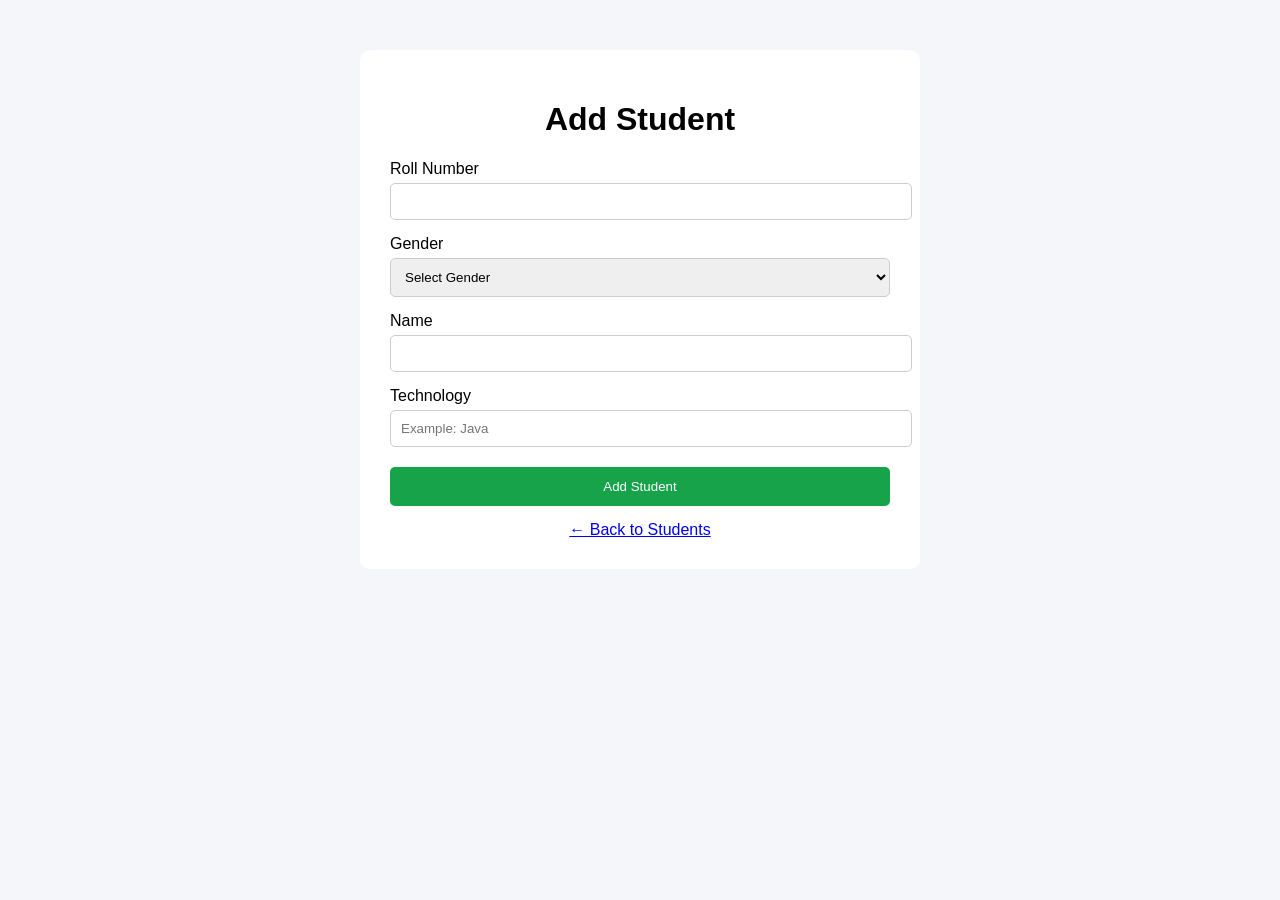
<file: src/main/resources/templates/add-student.html>
<!DOCTYPE html>
<html xmlns:th="http://www.thymeleaf.org">

<head>

    <meta charset="UTF-8">

    <title>Add Student</title>

    <style>

        body {
            font-family: Arial;
            background: #f4f6f9;
        }

        .container {
            width: 500px;
            margin: 50px auto;
            background: white;
            padding: 30px;
            border-radius: 10px;
        }

        h1 {
            text-align: center;
        }

        label {
            display: block;
            margin-top: 15px;
            margin-bottom: 5px;
        }

        input,
        select {
            width: 100%;
            padding: 10px;
            border: 1px solid #ccc;
            border-radius: 5px;
        }

        button {
            width: 100%;
            padding: 12px;
            margin-top: 20px;
            background: #16a34a;
            color: white;
            border: none;
            border-radius: 5px;
            cursor: pointer;
        }

        .back {
            display: block;
            text-align: center;
            margin-top: 15px;
        }

    </style>

</head>

<body>

<div class="container">

    <h1>Add Student</h1>


    <form
            th:action="@{/Students/add}"
            th:object="${student}"
            method="post">


        <label>Roll Number</label>

        <input
                type="number"
                th:field="*{rno}"
                required>


        <label>Gender</label>

        <select th:field="*{gender}" required>

            <option value="">
                Select Gender
            </option>

            <option value="Male">
                Male
            </option>

            <option value="Female">
                Female
            </option>

            <option value="Other">
                Other
            </option>

        </select>


        <label>Name</label>

        <input
                type="text"
                th:field="*{name}"
                required>


        <label>Technology</label>

        <input
                type="text"
                th:field="*{technology}"
                placeholder="Example: Java"
                required>


        <button type="submit">

            Add Student

        </button>

    </form>


    <a href="/Students" class="back">

        ← Back to Students

    </a>

</div>

</body>

</html>
</file>
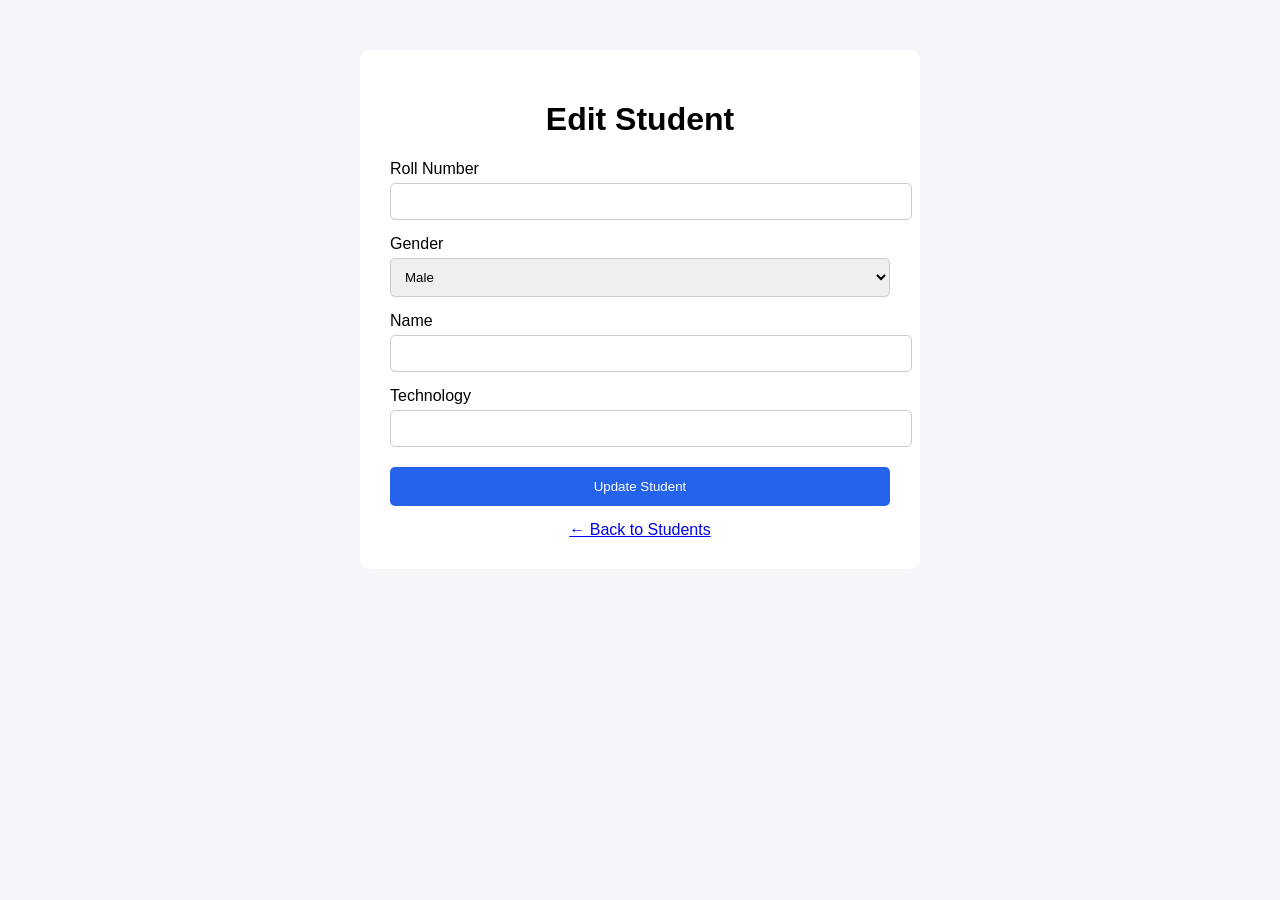
<file: src/main/resources/templates/edit-student.html>
<!DOCTYPE html>
<html xmlns:th="http://www.thymeleaf.org">

<head>

    <meta charset="UTF-8">

    <title>Edit Student</title>

    <style>

        body {
            font-family: Arial;
            background: #f4f6f9;
        }

        .container {
            width: 500px;
            margin: 50px auto;
            background: white;
            padding: 30px;
            border-radius: 10px;
        }

        h1 {
            text-align: center;
        }

        label {
            display: block;
            margin-top: 15px;
            margin-bottom: 5px;
        }

        input,
        select {
            width: 100%;
            padding: 10px;
            border: 1px solid #ccc;
            border-radius: 5px;
        }

        button {
            width: 100%;
            padding: 12px;
            margin-top: 20px;
            background: #2563eb;
            color: white;
            border: none;
            border-radius: 5px;
            cursor: pointer;
        }

        .back {
            display: block;
            text-align: center;
            margin-top: 15px;
        }

    </style>

</head>

<body>

<div class="container">

    <h1>Edit Student</h1>


    <form
            th:action="@{/Students/update}"
            th:object="${student}"
            method="post">


        <label>Roll Number</label>

        <input
                type="number"
                th:field="*{rno}"
                readonly>


        <label>Gender</label>

        <select th:field="*{gender}" required>

            <option value="Male">
                Male
            </option>

            <option value="Female">
                Female
            </option>

            <option value="Other">
                Other
            </option>

        </select>


        <label>Name</label>

        <input
                type="text"
                th:field="*{name}"
                required>


        <label>Technology</label>

        <input
                type="text"
                th:field="*{technology}"
                required>


        <button type="submit">

            Update Student

        </button>

    </form>


    <a href="/Students" class="back">

        ← Back to Students

    </a>

</div>

</body>

</html>
</file>
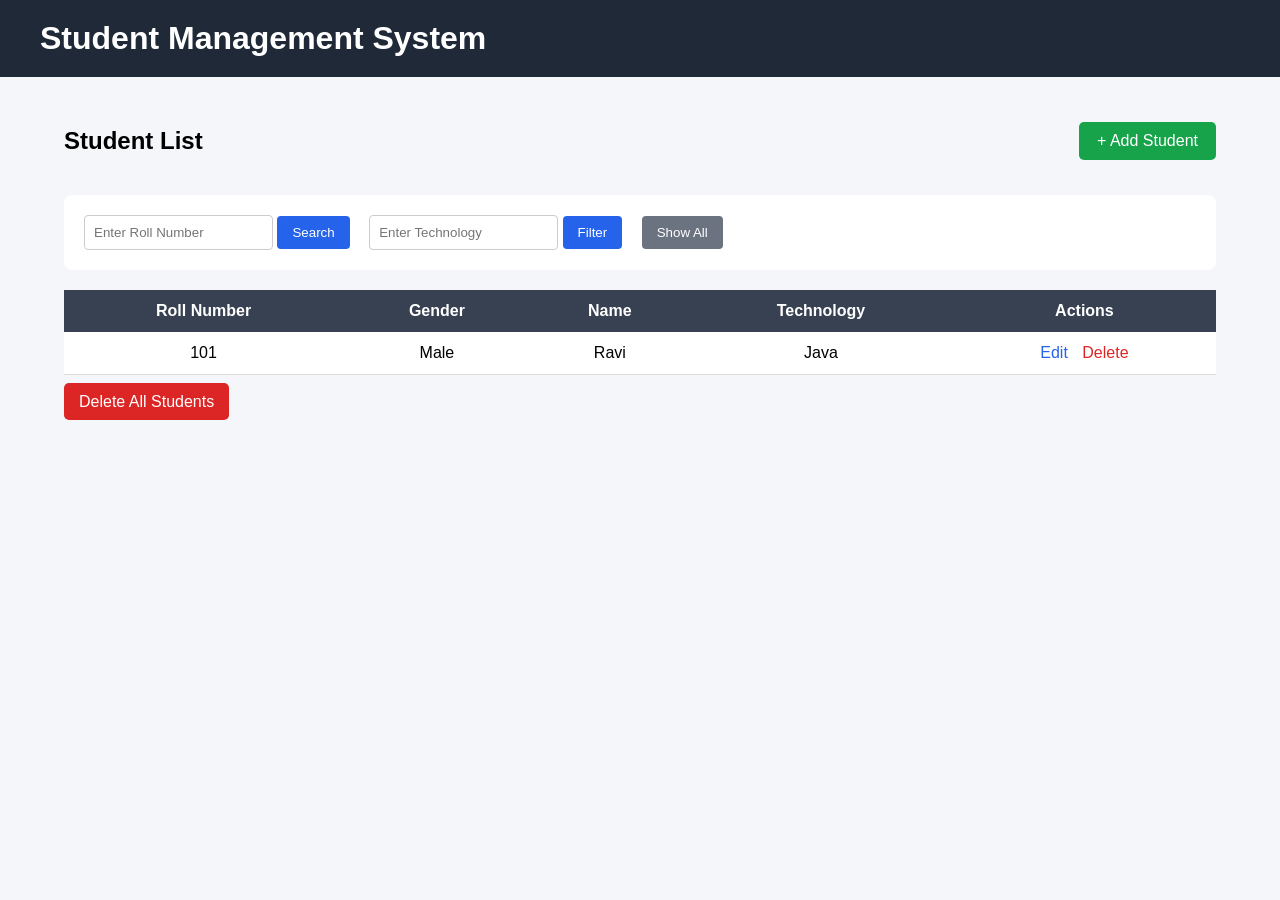
<file: src/main/resources/templates/students.html>
<!DOCTYPE html>
<html xmlns:th="http://www.thymeleaf.org">

<head>

    <meta charset="UTF-8">

    <title>Student Management</title>

    <style>

        * {
            box-sizing: border-box;
        }

        body {
            margin: 0;
            font-family: Arial, sans-serif;
            background: #f4f6f9;
        }

        .header {
            background: #1f2937;
            color: white;
            padding: 20px 40px;
        }

        .header h1 {
            margin: 0;
        }

        .container {
            width: 90%;
            margin: 30px auto;
        }

        .top-section {
            display: flex;
            justify-content: space-between;
            align-items: center;
            margin-bottom: 20px;
        }

        .add-btn {
            background: #16a34a;
            color: white;
            padding: 10px 18px;
            text-decoration: none;
            border-radius: 5px;
        }

        .search-section {
            background: white;
            padding: 20px;
            margin-bottom: 20px;
            border-radius: 8px;
        }

        .search-section form {
            display: inline-block;
            margin-right: 15px;
        }

        input {
            padding: 9px;
            border: 1px solid #ccc;
            border-radius: 4px;
        }

        button {
            padding: 9px 15px;
            border: none;
            border-radius: 4px;
            cursor: pointer;
        }

        .search-btn {
            background: #2563eb;
            color: white;
        }

        .clear-btn {
            background: #6b7280;
            color: white;
        }

        .delete-all {
            background: #dc2626;
            color: white;
            padding: 10px 15px;
            text-decoration: none;
            border-radius: 5px;
        }

        table {
            width: 100%;
            border-collapse: collapse;
            background: white;
        }

        th {
            background: #374151;
            color: white;
            padding: 12px;
        }

        td {
            padding: 12px;
            border-bottom: 1px solid #ddd;
            text-align: center;
        }

        .edit {
            color: #2563eb;
            text-decoration: none;
            margin-right: 10px;
        }

        .delete {
            color: #dc2626;
            text-decoration: none;
        }

        .no-data {
            text-align: center;
            padding: 30px;
            background: white;
        }

    </style>

</head>

<body>

<div class="header">

    <h1>Student Management System</h1>

</div>


<div class="container">

    <div class="top-section">

        <h2>Student List</h2>

        <a href="/Students/add" class="add-btn">
            + Add Student
        </a>

    </div>


    <!-- Search Section -->

    <div class="search-section">

        <!-- Search by Roll Number -->

        <form action="/Students/search" method="get">

            <input
                    type="number"
                    name="rno"
                    placeholder="Enter Roll Number"
                    required>

            <button type="submit" class="search-btn">
                Search
            </button>

        </form>


        <!-- Search by Technology -->

        <form action="/Students/technology" method="get">

            <input
                    type="text"
                    name="technology"
                    placeholder="Enter Technology"
                    required>

            <button type="submit" class="search-btn">
                Filter
            </button>

        </form>


        <!-- Show All -->

        <a href="/Students">

            <button class="clear-btn">
                Show All
            </button>

        </a>

    </div>


    <!-- Student Table -->

    <table>

        <thead>

        <tr>

            <th>Roll Number</th>

            <th>Gender</th>

            <th>Name</th>

            <th>Technology</th>

            <th>Actions</th>

        </tr>

        </thead>


        <tbody>

        <tr th:each="student : ${students}">

            <td th:text="${student.rno}">
                101
            </td>

            <td th:text="${student.gender}">
                Male
            </td>

            <td th:text="${student.name}">
                Ravi
            </td>

            <td th:text="${student.technology}">
                Java
            </td>

            <td>

                <a
                        th:href="@{/Students/edit/{rno}(rno=${student.rno})}"
                        class="edit">

                    Edit

                </a>


                <a
                        th:href="@{/Students/delete/{rno}(rno=${student.rno})}"
                        class="delete"
                        onclick="return confirm('Are you sure you want to delete this student?');">

                    Delete

                </a>

            </td>

        </tr>

        </tbody>

    </table>


    <br>


    <a
            href="/Students/delete-all"
            class="delete-all"
            onclick="return confirm('Are you sure you want to delete ALL students?');">

        Delete All Students

    </a>

</div>

</body>

</html>
</file>
